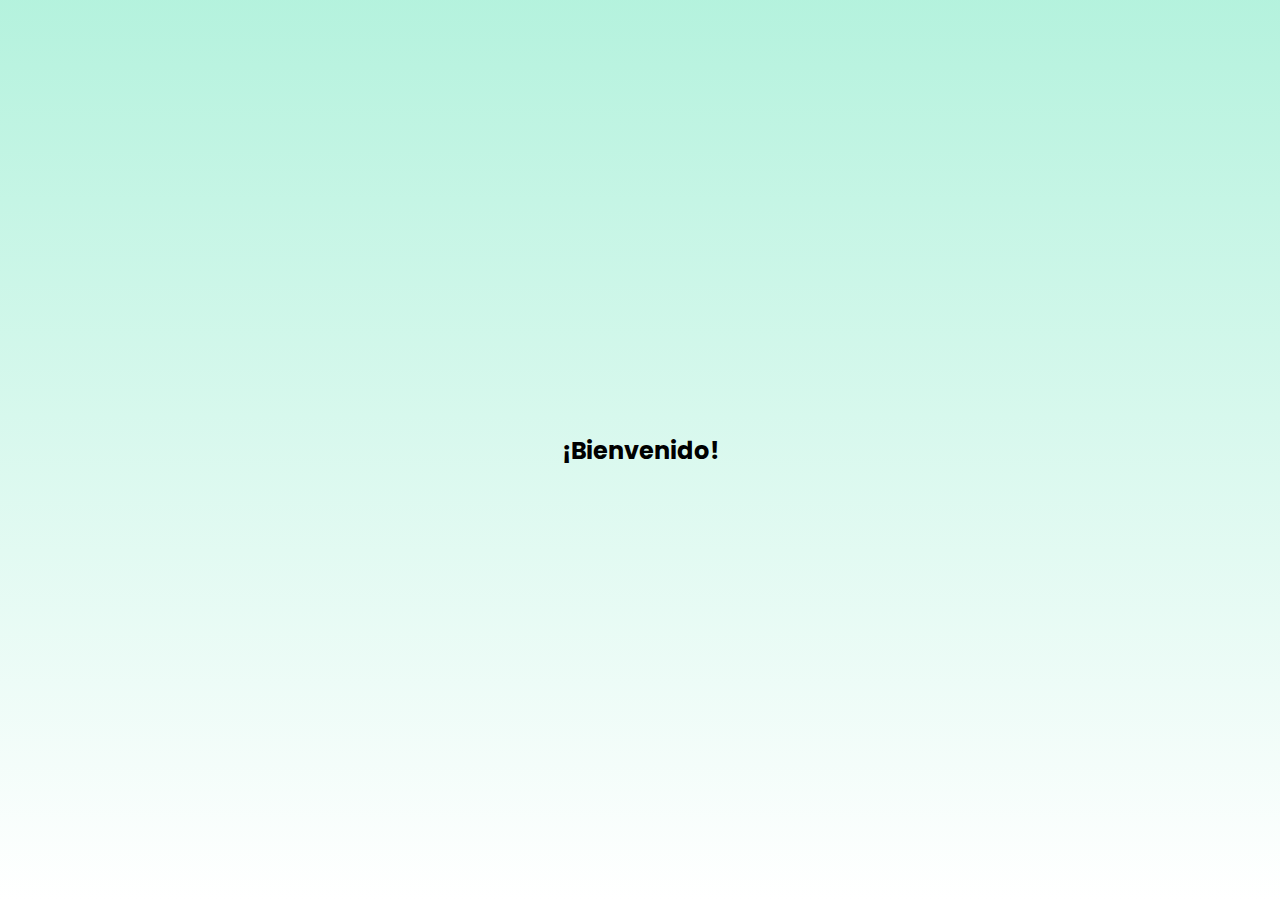
<file: inicio.html>
<!DOCTYPE html>
<html lang="en">
  <head>
    <meta charset="UTF-8" />
    <meta http-equiv="X-UA-Compatible" content="IE=edge" />
    <meta name="viewport" content="width=device-width, initial-scale=1.0" />
    <title>Iniciar sesión DelicRem+</title>
    <link rel="stylesheet" href="styleinicio.css" />
    
  </head>
  <body>
    <main>
            </form>

              <div class="heading">
                <h2>¡Bienvenido!</h2>
              </div>
              </div>
            </div>
          </div>
        </div>
      </div>
    </main>
  </body>
</html>
</file>
<file: styleinicio.css>
@import url("https://fonts.googleapis.com/css2?family=Poppins:wght@200;300;400;500;600;700;800&display=swap");

*,
*::before,
*::after {
  padding: 0;
  margin: 0;
  box-sizing: border-box;
}

body,
input {
  font-family: "Poppins", sans-serif;
}
main {
  width: 100%;
  min-height: 100vh;
  overflow: hidden;
  background-image: linear-gradient(#35dca45e, white);
  padding: 2rem;
  display: flex;
  align-items: center;
  justify-content: center;
}


.inner-box {
  position: absolute;
  width: calc(100% - 4.1rem);
  height: calc(100% - 4.1rem);
  top: 50%;
  left: 50%;
  transform: translate(-50%, -50%);
}
</file>
